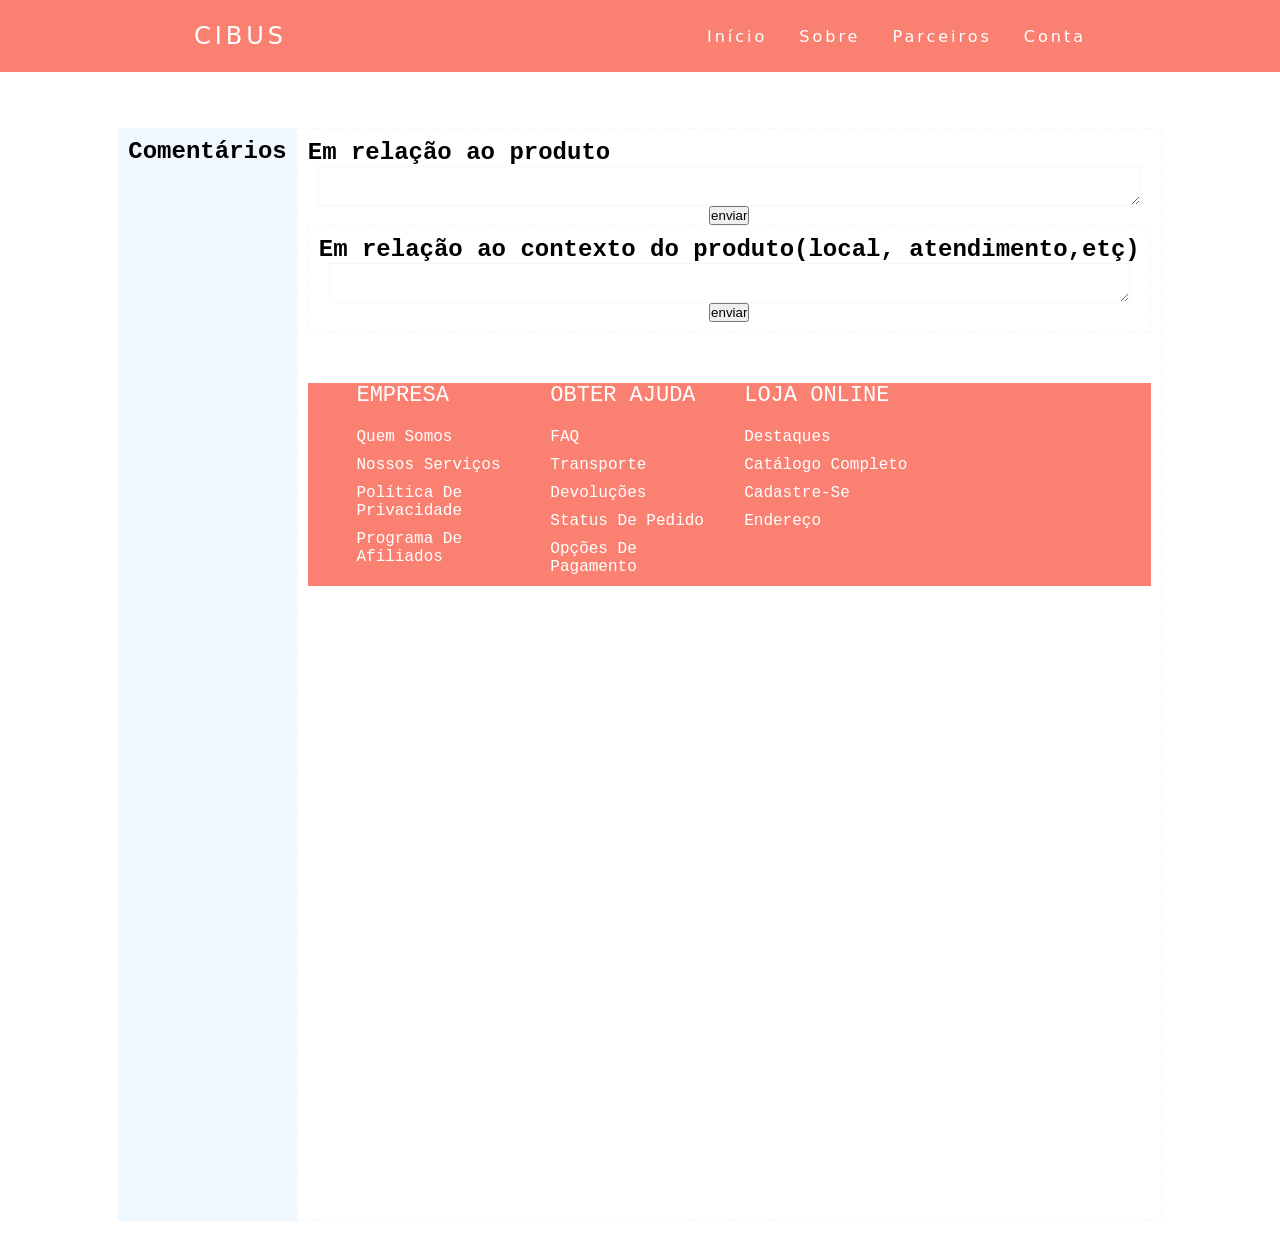
<file: Forum/index.html>
<html>
 <head>
    <script src="index.js"></script>
    <link rel="stylesheet" href="style2.css">
        <link rel="stylesheet" href="style.css">
     <title> Comentarios </title> 
        <style>
            *{margin:0;
            padding: 0;
            box-sizing: border-box;
            }
            .container > h2{
                background-color: aliceblue;
                padding:10px ;
            }
            .fio{
               padding: 10px; 
               border: 1px dashed aliceblue;
            }
            .respostas{
                margin: 0 10px;
            }
            .respostas p{
                font-size: 18px;
                color: #333;
            }
            textarea{
                width: 100%;
                height: 40px;
                border: 1px solid aliceblue;
            }


        </style>
 </head>
 <body>
    <div id="page-container">
    <div id="content-wrap">
        <header>
          <nav>
            <a class="logo" href="destaque.html">CIBUS</a>
            <div class="mobile-menu">
              <div class="line1"></div>
              <div class="line2"></div>
              <div class="line3"></div>
            </div>
            <ul class="nav-list">
              <li><a href="destaque.html">Início</a></li>
              <li><a href="teste.html">Sobre</a></li>
              <li><a href="teste.html">Parceiros</a></li>
              <li><a href="teste.html">Conta</a></li>
            </ul>
          </nav>
        </header>
      </div>
        <div class="container">
          <h2>Comentários</h2>
           <div class="fio">
                <h2> Em relação ao produto</h2>
               <div class="respostas">
                
                  <form>
                        <textarea></textarea>
                  <button onclick="enviarcomentario()" type= "button" name ="acao" value="enviar"> enviar </button>
                  </form>
                   </div>
            
                 <div class="fio">
                      <h2> Em relação ao contexto do produto(local, atendimento,etç) </h2>
                   <div class="respostas">
                      
                         <form>
                                <textarea></textarea>
                          <button onclick="enviarcomentario()" type= "button" name ="acao" value="enviar"> enviar </button> 
                          </form>
                           </div>
        </div>
        <footer id="footer">
            <div class="container-footer">
              <div class="row-footer">
                <!-- footer col-->
                <div class="footer-col">
                  <h4>Empresa</h4>
                  <ul>
                    <li><a href="#"> Quem somos </a></li>
                    <li><a href=""> nossos serviços </a></li>
                    <li><a href=""> política de privacidade </a></li>
                    <li><a href=""> programa de afiliados</a></li>
                  </ul>
                </div>
                <!--end footer col-->
                <!-- footer col-->
                <div class="footer-col">
                  <h4>Obter ajuda</h4>
                  <ul>
                    <li><a href="#">FAQ</a></li>
                    <li><a href="#">Transporte</a></li>
                    <li><a href="#">devoluções</a></li>
                    <li><a href="#">Status De Pedido</a></li>
                    <li><a href="#">Opções De Pagamento</a></li>
                  </ul>
                </div>
                <!--end footer col-->
                <!-- footer col-->
                <div class="footer-col">
                  <h4>Loja online</h4>
                  <ul>
                    <li><a href="#">Destaques</a></li>
                    <li><a href="#">Catálogo completo</a></li>
                    <li><a href="#">Cadastre-se</a></li>
                    <li><a href="#">Endereço</a></li>
                  </ul>
                </div>
                <!--end footer col-->
                <!-- footer col-->
              </div>
              <!--end footer col-->
            </div>
          </footer>
           </div>
    </body>




</html>
</file>
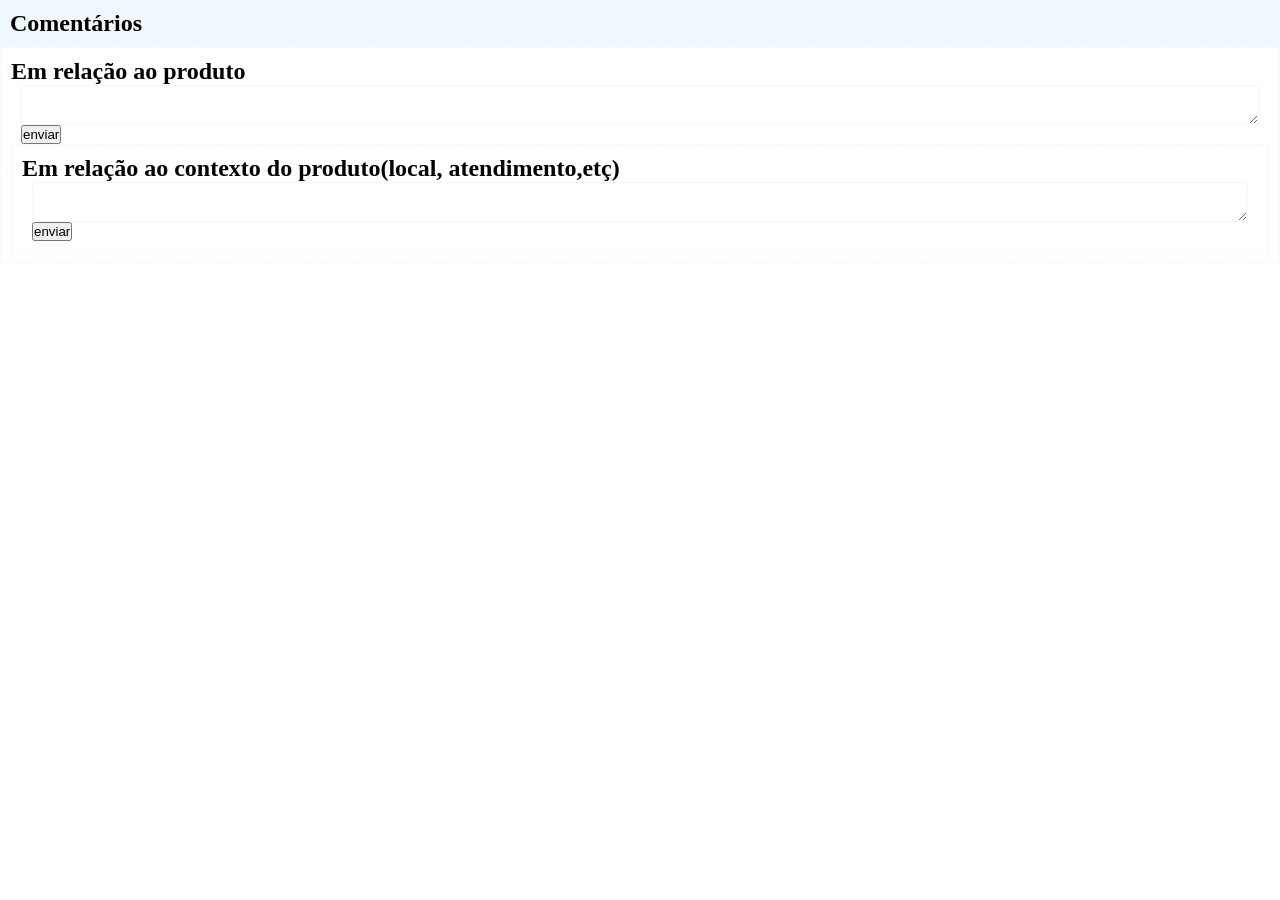
<file: Comentarios.html>
<html>
 <head>
     <title> Comentarios </title> 
        <style>
            *{margin:0;
            padding: 0;
            box-sizing: border-box;
            }
            .container > h2{
                background-color: aliceblue;
                padding:10px ;
            }
            .fio{
               padding: 10px; 
               border: 1px dashed aliceblue;
            }
            .respostas{
                margin: 0 10px;
            }
            .respostas p{
                font-size: 18px;
                color: #333;
            }
            textarea{
                width: 100%;
                height: 40px;
                border: 1px solid aliceblue;
            }


        </style>
 </head>
 <body>
    
        <div class="container">
          <h2>Comentários</h2>
           <div class="fio">
                <h2> Em relação ao produto</h2>
               <div class="respostas">
                
                  <form>
                        <textarea></textarea>
                  <input type= "submit" name ="acao" value="enviar"/>  
                  </form>
                   </div>
            
                 <div class="fio">
                      <h2> Em relação ao contexto do produto(local, atendimento,etç) </h2>
                   <div class="respostas">
                      
                         <form>
                                <textarea></textarea>
                          <input type= "submit" name ="acao" value="enviar"/>  
                          </form>
                           </div>
        </div>
        <script>
            let buttonsResposta = document.querySelectorAll('.fio button');
            for(let i = 0; i <buttonsResposta.length; i++){
                buttonsResposta[i].addEventListener('click',()=>{
                    let respostas = document.querySelectorAll('.respostas');
                    respostas[i].style.display = "block";
                })
            }
            let forms = document.querySelectorAll('form');
            for(let i = 0; i <forms.length; i++){
                forms[i].addEventListener('submit',(e)=>{
                    e.preventDefault();
                    let conteudo = document.querySelectorAll('textarea')[i];
                    forms[i].insertAdjacentHTML('beforebegin','<p>'+conteudo.value+'</p>')
                    counteudo.value
                })
            }
        </script>
    </body>




</html>
</file>
<file: Forum/style2.css>
@import url('https://fonts.googleapis.com/css2?family=Poppins:wght@100;200;300;400;500;600&display=swap');

html { 
  
  box-sizing: border-box;
  font-size: 100%;
}
img{
display: block;
  
  margin-left: auto;
  margin-right: auto;
  
}


*,*::before,*::after {
  box-sizing: inherit;
  margin: 0;
  padding: 0;
}

h1{
  color: crimson;
}


body {
  height: 100vh;
  /* background-image: url(./images/fundo2.jpg); */
  font-family: 'Source Code Pro', monospace;
}

.container {
  height: 125%;
  width: 100%;
  padding: 1rem 0;
  
  display: flex;
  place-content: center;
}



.search-wrapper {
  display: flex;
  flex-direction: column;
  
  gap: .25rem;
  border-radius: 15px;
}

.box{
  position: relative;
  text-align: center;
}

.input {
  padding: 10px;
  width: 80px;
  height: 80px;
  background: none;
  border: 4px solid #40E0D0;
  border-radius: 50px;
  box-sizing: border-box;
  font-family: Comic Sans MS;
  font-size: 26px;
  color: #40E0D0;
  outline: none;
  transition: .5s;
}
.box:hover input{
  width: 350px;
  background: salmon;
  border-radius: 10px;
}
.box i{
  position: absolute;
  align-items: center;
  top: 50%;
  right: 15px;
  transform: translate(-50%,-50%);
  font-size: 26px;
  color: #40E0D0;
  transition: .2s;
}
.box:hover i{
  opacity: 0;
  z-index: -1;
}


input {
  font-size: 1rem;
}

.cards {    
  display: grid;
  grid-template-columns: repeat(6, 1fr);
  gap: 0.75rem;
  pointer-events: none;
  
}
p{
  background-color: salmon;
  border-style: ridge;
  border: 1px;
  border-radius: 15px;
  font-size: medium;
  box-sizing: border-box;
  width: 33%;
  margin-left: auto;
  margin-right: auto;
  
 
}

.card {
  max-width: 15rem;
  color: #ffffffda;
  padding: 1.5rem;
  background-color: salmon;
  border: 1px;
  border-radius: 15px;
  border-style: ridge;
  border-color: #40E0D0;
  
  pointer-events: auto;
  
  transform: scale(1);
  opacity: 1;
  transition: all 150ms ease-in-out; 
  
  display: grid;
  flex-direction: column;
  
}
.cards:hover > .card:hover {
  transform: scale(1.15);
  box-shadow: 0 0 10px rgba(0,0,0,0.5);
  z-index: 10;
}
.cards:hover > .card:not(:hover) {
  opacity: 0.5;
}

.card > .header {
  margin-bottom: .25rem;
}

.card > .body {
  font-size: .8rem;
  color: #777;
}
.card > .price {
  display: inline;
  font-size: .8rem;
  color: #777;
}
.card > .link {
  font-size: .8rem;
  color: #777;
}
.card > .image {
  font-size: .8rem;
  color: #777;
}

.hide {
  display: none;
}
.fa-user-circle-o{
  position: absolute;
  align-items: center;
  top: 50%;
  right: 15px;
  transform: translate(-50%,-50%);
  font-size: 26px;
  color: #40E0D0;
  transition: .2s;

}
#imgtag{
  
  
    width: 200px;
    height: 300px;
    object-fit: cover;
  
  
}
a {
  color: #fff;
  text-decoration: none;
  transition: 0.3s;
}

a:hover {
  opacity: 0.7;
}

.logo {
  font-size: 24px;
  text-transform: uppercase;
  letter-spacing: 4px;
}

nav {
  display: flex;
  justify-content: space-around;
  align-items: center;
  font-family: system-ui, -apple-system, Helvetica, Arial, sans-serif;
  background: salmon;
  height: 8vh;
}
.nav-list {
  list-style: none;
  display: flex;
}

.nav-list li {
  letter-spacing: 3px;
  margin-left: 32px;
}

.mobile-menu {
  display: none;
  cursor: pointer;
}

.mobile-menu div {
  width: 32px;
  height: 2px;
  background: #fff;
  margin: 8px;
  transition: 0.3s;
}

@media (max-width: 999px) {
  body {
    overflow-x: hidden;
  }
  .nav-list {
    position: absolute;
    top: 8vh;
    right: 0;
    width: 50vw;
    height: 92vh;
    background: salmon;
    flex-direction: column;
    align-items: center;
    justify-content: space-around;
    transform: translateX(100%);
    transition: transform 0.3s ease-in;
  }
  .nav-list li {
    margin-left: 0;
    opacity: 0;
  }
  .mobile-menu {
    display: block;
  }
}

.nav-list.active {
  transform: translateX(0);
}

@keyframes navLinkFade {
  from {
    opacity: 0;
    transform: translateX(50px);
  }
  to {
    opacity: 1;
    transform: translateX(0);
  }
}

.mobile-menu.active .line1 {
  transform: rotate(-45deg) translate(-8px, 8px);
}

.mobile-menu.active .line2 {
  opacity: 0;
}

.mobile-menu.active .line3 {
  transform: rotate(45deg) translate(-5px, -7px);
}
h1{
  color: white;
  font-family: system-ui, -apple-system, Helvetica, Arial, sans-serif;
  background-color: salmon;
  text-align: center;
}
#page-container {
  position: relative;
  min-height: 100vh;
}

#content-wrap {
  padding-bottom: 2.5rem;    /* Footer height */
}

#footer {
  margin-top: 50px;
  background-color: salmon;
  /*position: absolute;*/
  bottom: 0;
  width: 100%;
  height: 2.5rem;            /* Footer height */
}
.container-footer{
  background-color: salmon;
  width: 100%;
  padding: 0 4%;
  margin: auto;
}
.row-footer{
  display: flex;
  flex-wrap: wrap;
}

.footer-col{
  width: 25%;
  padding: 0 15px;
}
.footer-col h4{
  font-size: 22px;
  color: white;
  margin-bottom: 20px;
  font-weight: 500;
  position: relative;
  text-transform: uppercase;
}
.footer-col ul{
  list-style: none;
}
.footer-col ul li{
  margin: 10px 0;
}
.footer-col ul li a{
  font-size: 16px;
  text-transform: capitalize;
  color: white;
  text-decoration: none;
  font-weight: 300;
  display: block;
  transition: all 0.3s ease;
}
.footer-col ul li a:hover{
  color: #cecdcd;
  padding-left: 10px;
}
.footer-col .medias-socias{
  margin-top: 30px;
}
.footer-col .medias-socias a{
  display: inline-flex;
  align-items: center;
  justify-content: center;
  height: 40px;
  width: 40px;
  margin: 0 10px 10px 0;
  text-decoration: none;
  border-radius: 50%;
  color: white;
  border: 1px solid white;
  transition: all 0.5s ease;
}
.footer-col .medias-socias a i{
  font-size: 20px;
}

.footer-col .medias-socias a:hover{
  color: #40E0D0;
  background-color: white;
}
.footer-col .form-sub input{
  width: 100%;
  padding: 10px;
  font-size: 15px;
  outline: none;
  border: 1px solid white;
  color: white;
  background-color: #40E0D0;
}
.footer-col .form-sub input::placeholder{
  color: white;
}
.footer-col .form-sub button{
  width: 100%;
  margin-top: 10px;
  padding: 10px; 
  font-size: 17px;
  outline: none;
  border: none;
  cursor: pointer;
  color: #40E0D0;
  border-radius: 3px;
  font-weight: bold;
  background-color: white;        
}
#gif{

  display: flex;
}


#picture__input {
  display: none;
}

.picture {
  margin-top: 50px;
  width: 400px;
  aspect-ratio: 16/9;
  background: #ddd;
  display: flex;
  align-items: center;
  justify-content: center;
  color: #aaa;
  border: 2px dashed currentcolor;
  cursor: pointer;
  font-family: sans-serif;
  transition: color 300ms ease-in-out, background 300ms ease-in-out;
  outline: none;
  overflow: hidden;
}

.picture:hover {
  color: #777;
  background: #ccc;
}

.picture:active {
  border-color: turquoise;
  color: turquoise;
  background: #eee;
}

.picture:focus {
  color: #777;
  background: #ccc;
  box-shadow: 0 0 10px rgba(0, 0, 0, 0.3);
}

.picture__img {
  max-width: 100%;
}
</file>
<file: Forum/style.css>
@import url('https://fonts.googleapis.com/css2?family=Poppins:wght@100;200;300;400;500;600&display=swap');


 h5 {
    color: #fa8072;
    font-size: 3rem;
    margin-bottom: 3rem;
    text-align: center;
 }
 form {
    display: flex;
    flex-direction: column;
    align-items: center;
}

 form label {
    display: flex;
    flex-direction: column;
}

 form label span {
    font-size: 1.1rem;
    margin-top: 2rem;
}

 form input {
    background: #ffffff;
    width: 300px;
    height: 50px;
    padding: 0 0.5rem;
    margin-top: 1rem;
    outline: none;
    color: rgba(166, 166, 166);
    font-size: 1rem;
    border: 1px solid #040B18;
    border-radius: 8px;
}

 form input[type="submit"] {
    cursor: pointer;
    width: 50%;
    margin-top: 4rem;
    border: none;
    border-radius: 32px;
    background: #fa8072;
    color: white;
    font-size: 1.1rem;
    transition: all .3s ease-in-out;
}

 form input[type="submit"]:hover {
    background: #fa8072;
}
</file>
